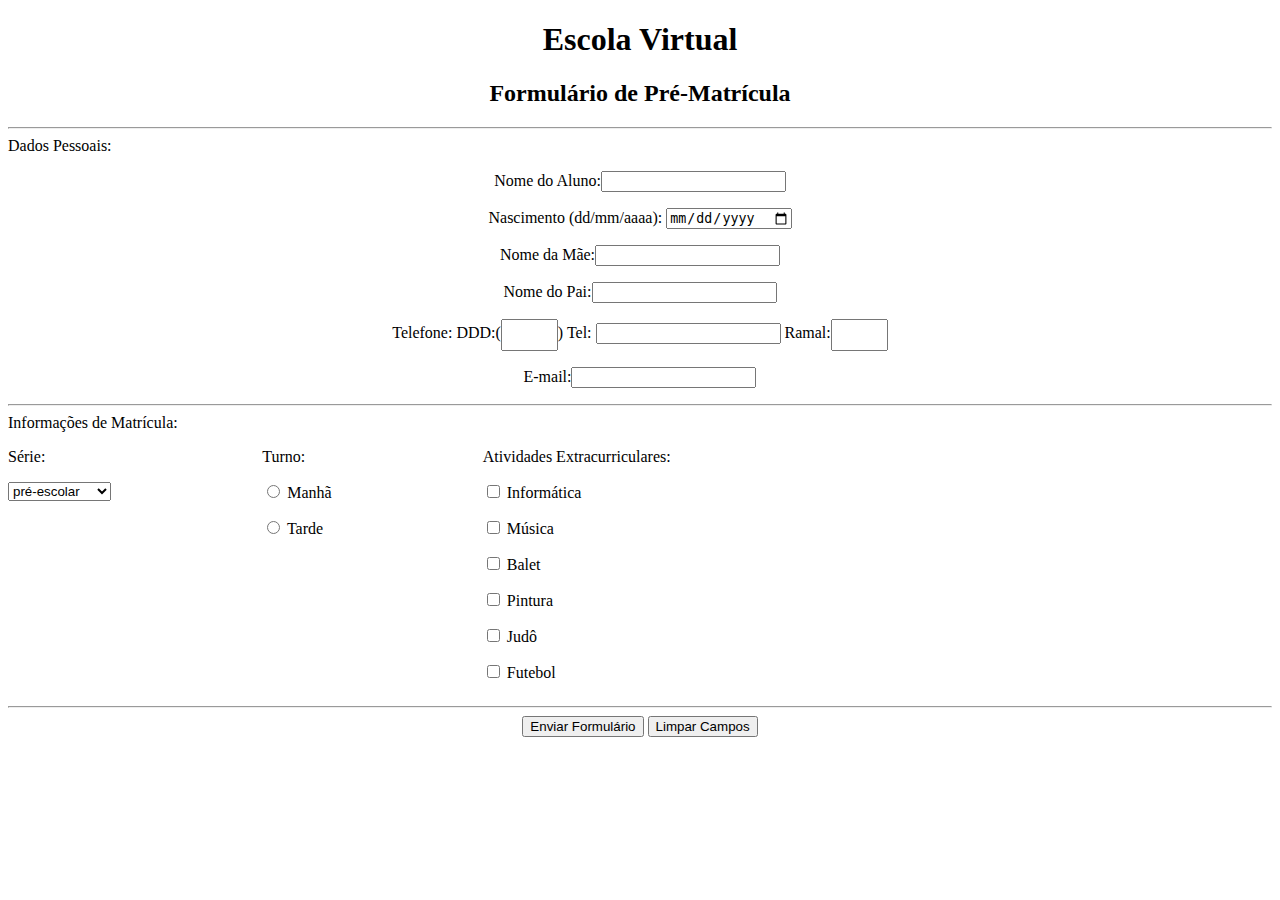
<file: pweb01/index.html>
<!DOCTYPE html>
<html>

<head>
  <meta charset="utf-8">
  <meta name="viewport" content="width=device-width">
  <title>Atividade Formulário </title>
  <link href="style.css" rel="stylesheet" type="text/css" />
</head>

<body>
  <header>
    <h1>Escola Virtual</h1>
    <h2>Formulário de Pré-Matrícula</h2>
  </header>
  <hr>
  <main>
    <bold>Dados Pessoais:</bold>
    <div class="data_form">
      <form id="form" method="post">
        <lable for='nome'>
          <p>Nome do Aluno:<input type="text" id="nome-aluno" name='nome-aluno'></p>
        </lable>
        <lable for='nascimento'>
          <p>Nascimento (dd/mm/aaaa): <input
              pattern="(?:19|20)[0-9]{2}-(?:(?:0[1-9]|1[0-2])-(?:0[1-9]|1[0-9]|2[0-9])|(?:(?!02)(?:0[1-9]|1[0-2])-(?:30))|(?:(?:0[13578]|1[02])-31))"
              name="nascimento" type="date" id="data-nascimento"></p>
        </lable>
        <lable for='nome_mae'>
          <p>Nome da Mãe:<input type="text" name='nome_mae' id="nome-mae"></p>
        </lable>
        <lable for='nome_pai'>
          <p>Nome do Pai:<input type="text" name='nome_pai' id='nome_pai'></p>
        </lable>
        <lable for='telefone'>
          <p>Telefone: DDD:(<input value="ddd" type="number" class='ddd' id='ddd' name="ddd" pattern="[0-9]{2}"
              required>) Tel: <input type="tel" name="telefone" id='telefone' pattern="[0-9]{5}-[0-9]{4}">
            Ramal:<input value="ramal" type="number" class="ramal" id='ramal' name="ramal" pattern="[0-9]{3}">
          </p>
        </lable>
        <lable for='email'>
          <p>E-mail:<input type="email" id="email" name="email"></p>
        </lable>
    </div>
    <hr>
    <bold>Informações de Matrícula:</bold>
    <div class="matricula">
      <lable for="série">
        <p>Série:</p>
        <p>
          <select name="série" id="série">
            <option value="Pre-escolar">pré-escolar</option>
            <option value="Fundamental">Fundamental</option>
            <option value="Ensino Medio">Ensino Médio</option>
          </select>
        </p>
      </lable>
      <lable for='turno' class="turno">
        <p>Turno:</p>
        <p>
          <input type="radio" id="turno" id="" name="turno" value="manha">
          Manhã
        </p>
        <p>
          <input type="radio" id="turno" name="turno" value="tarde">
          Tarde
        </p>
      </lable>

      <label for="atividades extracurriculares">
        <p>Atividades Extracurriculares:</p>
        <p><input type="checkbox" id="informatica" name="informatica" value="informatica">
          Informática
        </p>
        <p><input type="checkbox" id="musica" name="musica" value="musica">
          Música
        </p>
        <p><input type="checkbox" id="balet" name="balet" value="balet">
          Balet
        </p>
        <p><input type="checkbox" id="pintura" name="pintura" value="pintura">
          Pintura
        </p>
        <p><input type="checkbox" id="judo" name="judo" value="judo">
          Judô
        </p>
        <p><input type="checkbox" id="futebol" name="futebol" value="futebol">
          Futebol
        </p>
      </label>
    </div>
    </form>
  </main>
  <hr>
  <footer>
    <button form="form" type="submit" value="enviar">Enviar Formulário</button>
    <button form="form" type="reset" value="limpar ">Limpar Campos</button>
  </footer>
</body>

</html>
</file>
<file: pweb01/style.css>
html {
  height: 100%;
  width: 100%;
}

header,
footer,
.data_form{
  text-align: center;
}

.ddd,
.ramal{
  width: 40px;
  padding: 5px 5px 8px 8px;
}

.matricula{
  display: flex;  
}

.turno{
  margin-left: 4cm;
  margin-right: 4cm;
}
</file>
